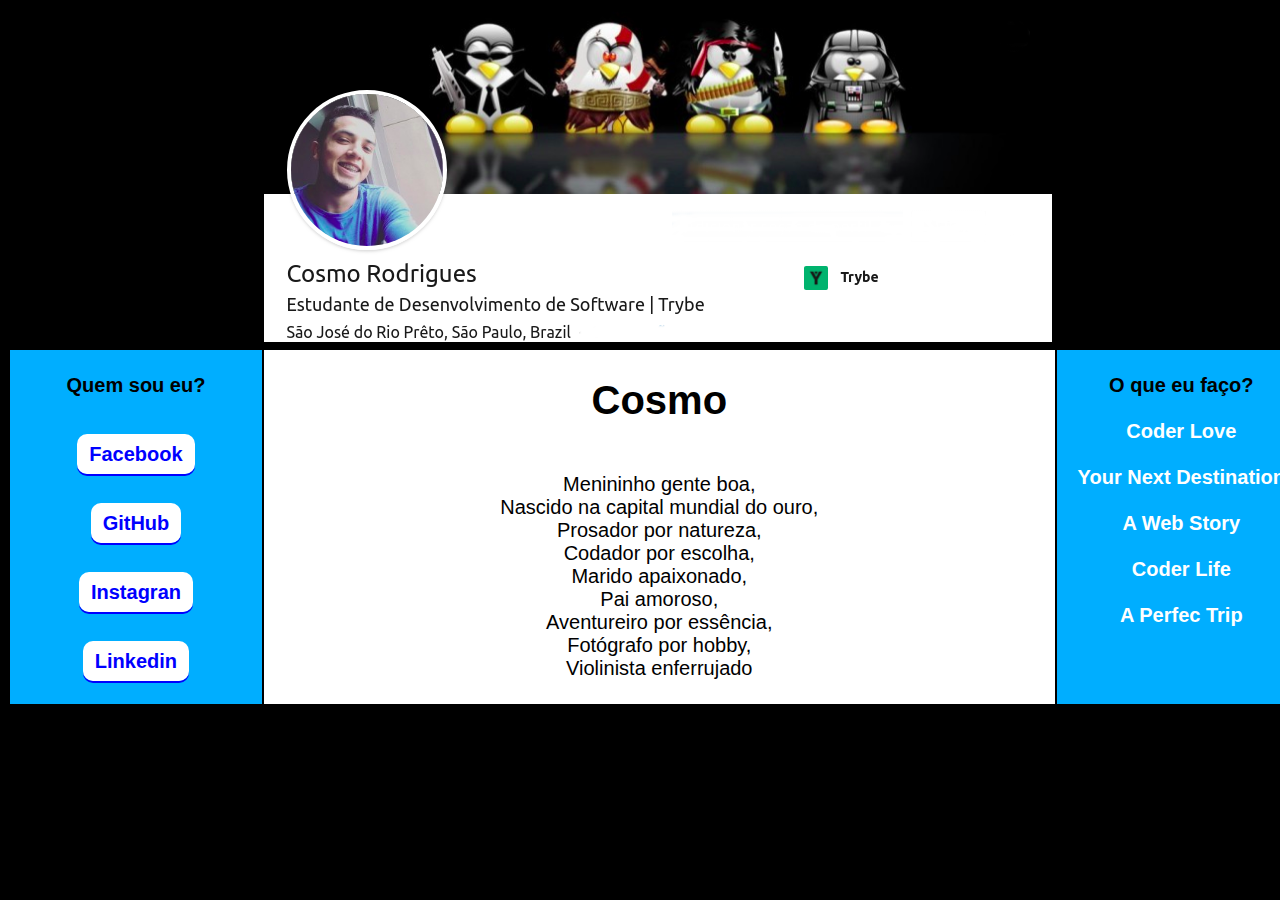
<file: index.html>
<!DOCTYPE html>
<html lang="pt-br">
<head>
    <meta name="author" content="Cosmo Rodrigues">
    <link rel="stylesheet" type="text/css" href="css/main.css">
    <meta charset="UTF-8">
    <meta name="viewport" content="width=device-width, initial-scale=1.0">
    <title>Document</title>
</head>
<body>
    <table width="1300px" valign="top" align="center">
        <tr >
            <td class="top-side" colspan="4" align="center" width="100%" heigth="400px">
                <img src="img/background.png" alt="">
            </td>
        </tr>
        <tr>
            <td class="left-side" width="19.5%" valign="top" align="center"><b><br>Quem sou eu?<br><br><br>
            <a class="click-btn btn-color" target="_blank" alt="link para o perfil no Facebook" href="https://www.facebook.com/cosmo.rodris/">Facebook </a> <br><br><br>
            <a class="click-btn btn-color" target="_blank" alt="link para o perfil no GitHub" href="https://github.com/cosmors">GitHub</a><br><br><br>
            <a class="click-btn btn-color" target="_blank" alt="link para o perfil no Instagran" href="https://www.instagram.com/cosmo.rsilva/">Instagran</a><br><br><br>
            <a class="click-btn btn-color" target="_blank" alt="link para o perfil no Linkedin" href="https://www.linkedin.com/in/cosmo-rodrigues-5939871b0/">Linkedin</a><br><br>
            </b></td>
            <td bgcolor="white" class="center-side" valign="top" align="center">
                <h1>Cosmo</h1><br>
                Menininho gente boa,<br>
                Nascido na capital mundial do ouro,<br>
                Prosador por natureza,<br>
                Codador por escolha,<br>
                Marido apaixonado,<br>
                Pai amoroso,<br>
                Aventureiro por essência,<br>
                Fotógrafo por hobby,<br>
                Violinista enferrujado<br><br>

            </td>
            <td class="right-side" width="19.3%" valign="top" align="center"><b><br>O que eu faço?<br><br>
                <a href="nosso-lar.html">Coder Love</a><br><br>
                <a href="travel-to.html">Your Next Destination</a><br><br>
                <a href="a-web-history.html">A Web Story</a><br><br>
                <a href="codando.html">Coder Life</a><br><br>
                <a href="perfect-trip.html">A Perfec Trip</a><br><br>
            
            </b></td>            
        </tr>
    </table>
</body>
</html>
</file>
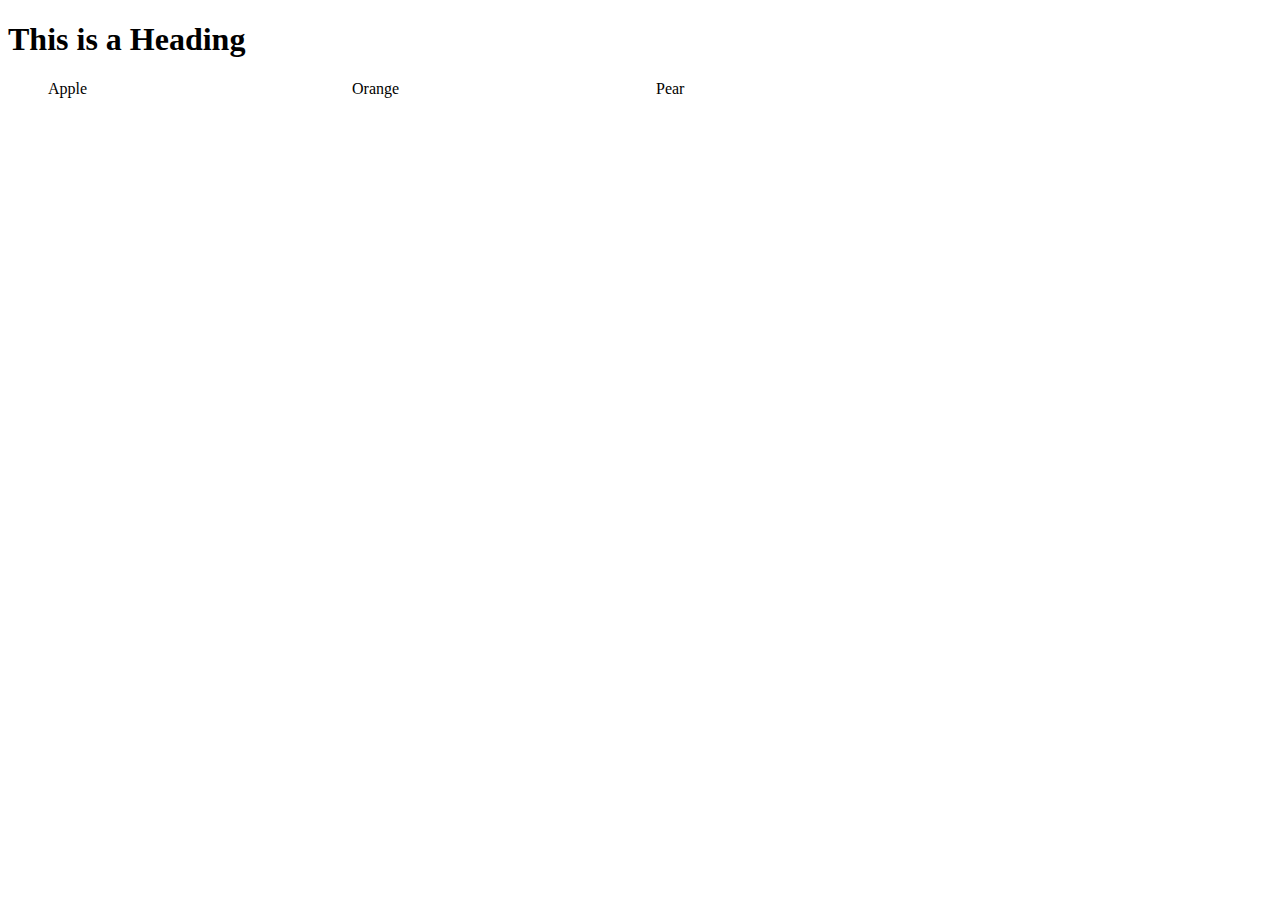
<file: css/testtes.html>
<!DOCTYPE html>
<html>
<head>
<style>
li{
display: inline-block;
width:300px;
text-align: justify;
}
</style>
</head>
<body>

<h1>This is a Heading</h1>

<ul>
  <li>Apple</li>
  <li>Orange</li>
  <li>Pear</li>
</ul>

</body>
</html>
</file>
<file: css/main.css>
body{
  font-family: Arial, Helvetica, sans-serif;
font-size: 20px;
background-color: black;
width="1300px"
}
.top-side{
background-color: black;
}
.left-side{
background-color: rgb(0, 174, 255);
}
.right-side{
    background-color: rgb(0, 174, 255);
}
.click-btn{    
  color: white;
  padding: 9px 12px;
  border-radius: 10px;
  font-weight: 700;
  text-decoration: none;
}
.btn-color{
    background: white;
  color:blue;
  box-shadow:0 2px 0 blue;    
}
a{
  color: white;
  font-weight: 700;
  text-decoration: none;
  border-radius: 12px;
}
a:hover{
  background-color: green;
  color: black;
  transition: 0.3s;
}
</file>
